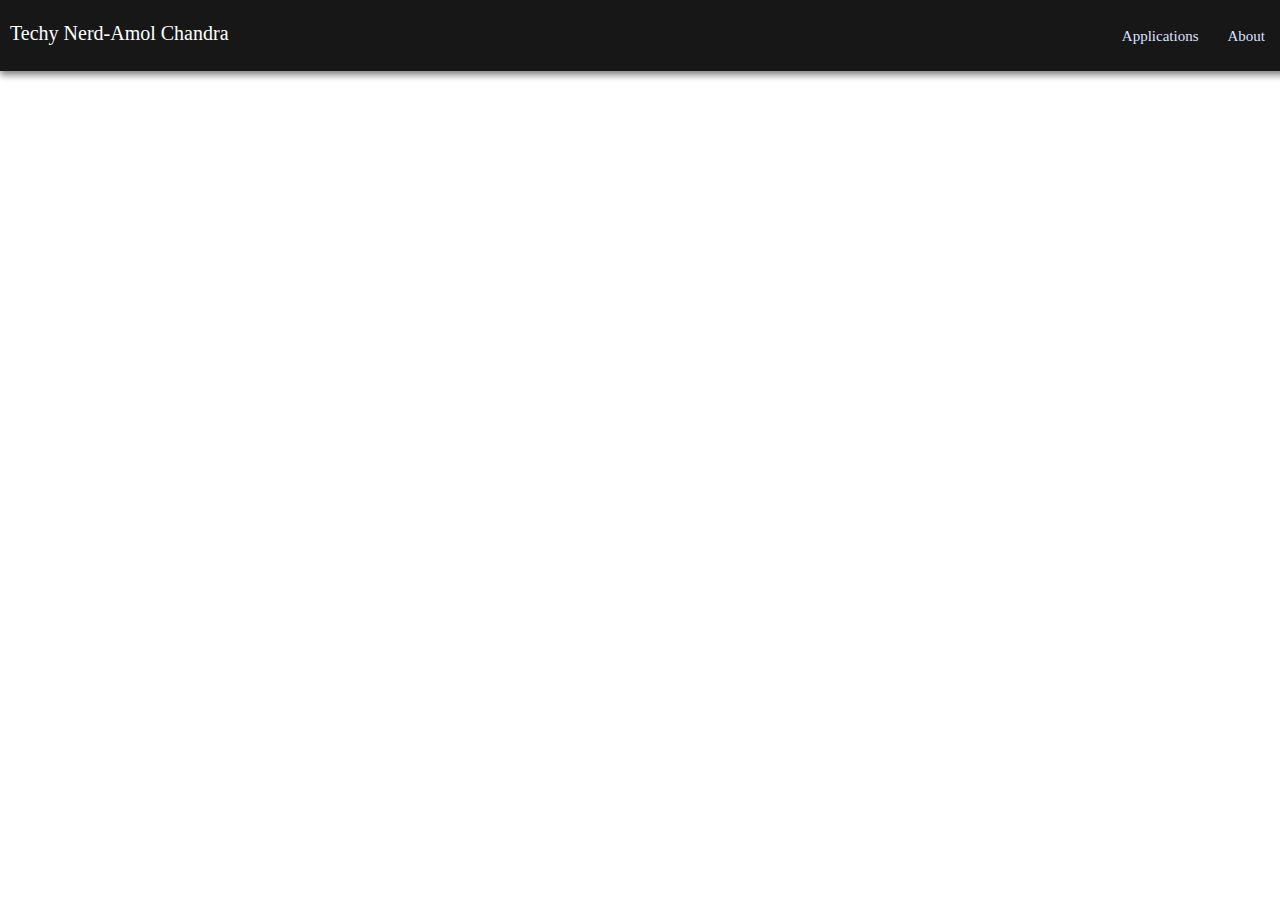
<file: index.html>
<!DOCTYPE html>
<html>

<head>
    <meta name="viewport" content="width=device-width, initial-scale=1.0">
    <title>Techy Nerd</title>
    <link rel="stylesheet" href="./css/styles.css">
</head>

<body>
    <div class="main_container">
        <header class="main_header">

            <h1 class="header_title">Techy Nerd-Amol Chandra</h1>

            <nav>
                <ul class="nav_links">
                    
                    <li><a href="applications.html">Applications</a></li>

                    <li><a href="about.html">About</a></li>

                </ul>
            </nav>

        </header>

        
    </div>
</body>

</html>
</file>
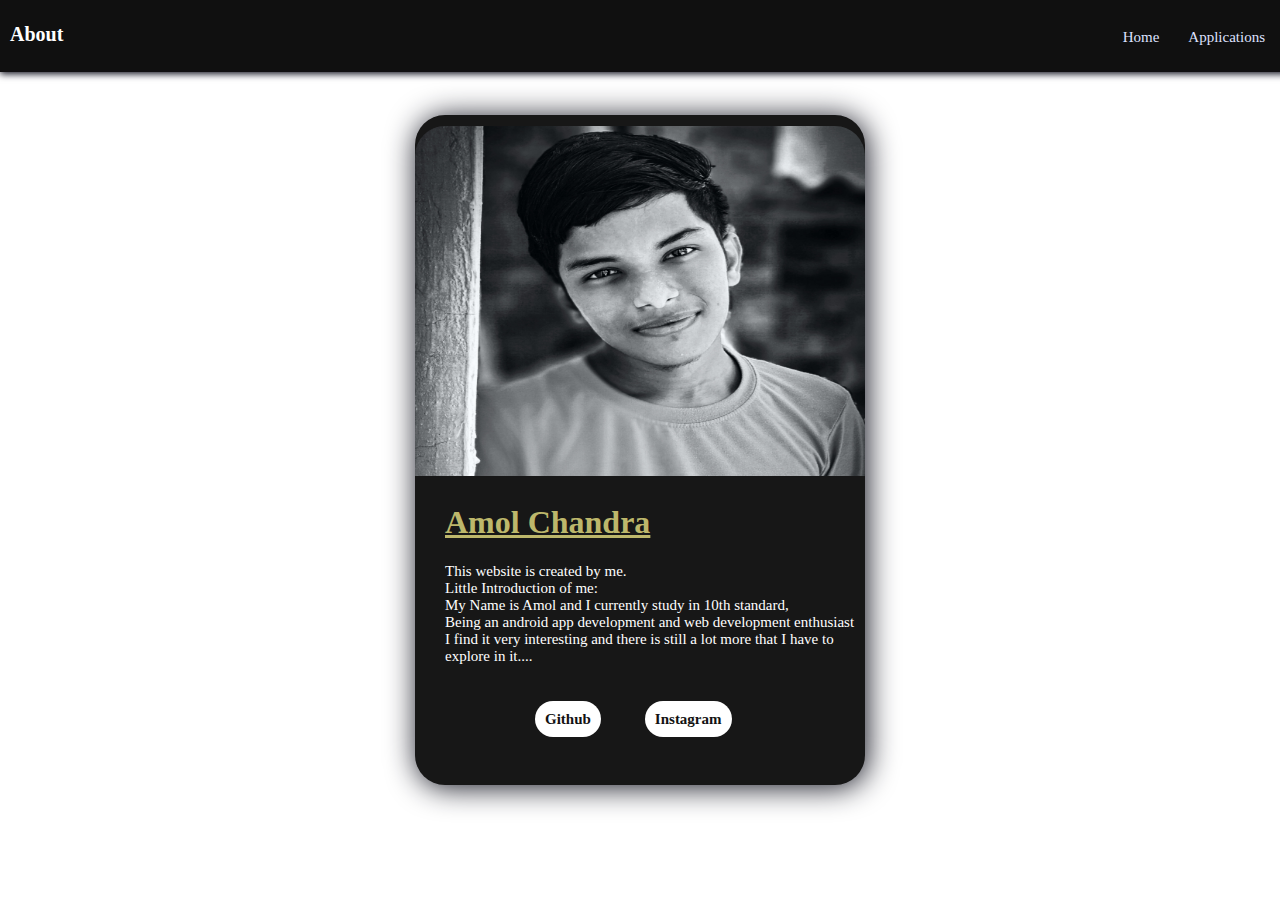
<file: about.html>
<!DOCTYPE html>
<html>

<head>
    <meta charset="UTF-8">
    <meta name="viewport" content="width=device-width, initial-scale=1">

    <title>About</title>
    <link rel="stylesheet" href="./css/about_styles.css">
</head>

<body>
   <div class="main_container">
    <header class="about_header">
        <h1 class="header_title">About</h1>
            
        <nav>
            <ul class="menu">


                <li><a href="index.html">Home</a></li>

                <li><a href="applications.html">Applications</a></li>



            </ul>
        </nav>
    </header>
     <div class="card">

        <img src="./images/about_img.jpg" class="aboutImg" alt="profile_image">
        <h1 class="author_name">Amol Chandra</h1>
        <p class="author_description">
            This website is created by me.<br>

            Little Introduction of me:<br>
            My Name is Amol and I currently study in 10th standard,<br>Being an android app development and web development enthusiast <br>I find it very interesting and there is still a lot more that I have to explore in it....


        </p>
        <nav>
            <ul class="social_link">
                <li><a href="https://github.com/1amol2">Github</a></li>
                <li><a href="https://instagram.com/amol_chandra_arts?utm_medium=copy_link">Instagram</a></li>

            </ul>
        </nav>
    </div>
</body>

</html>
</file>
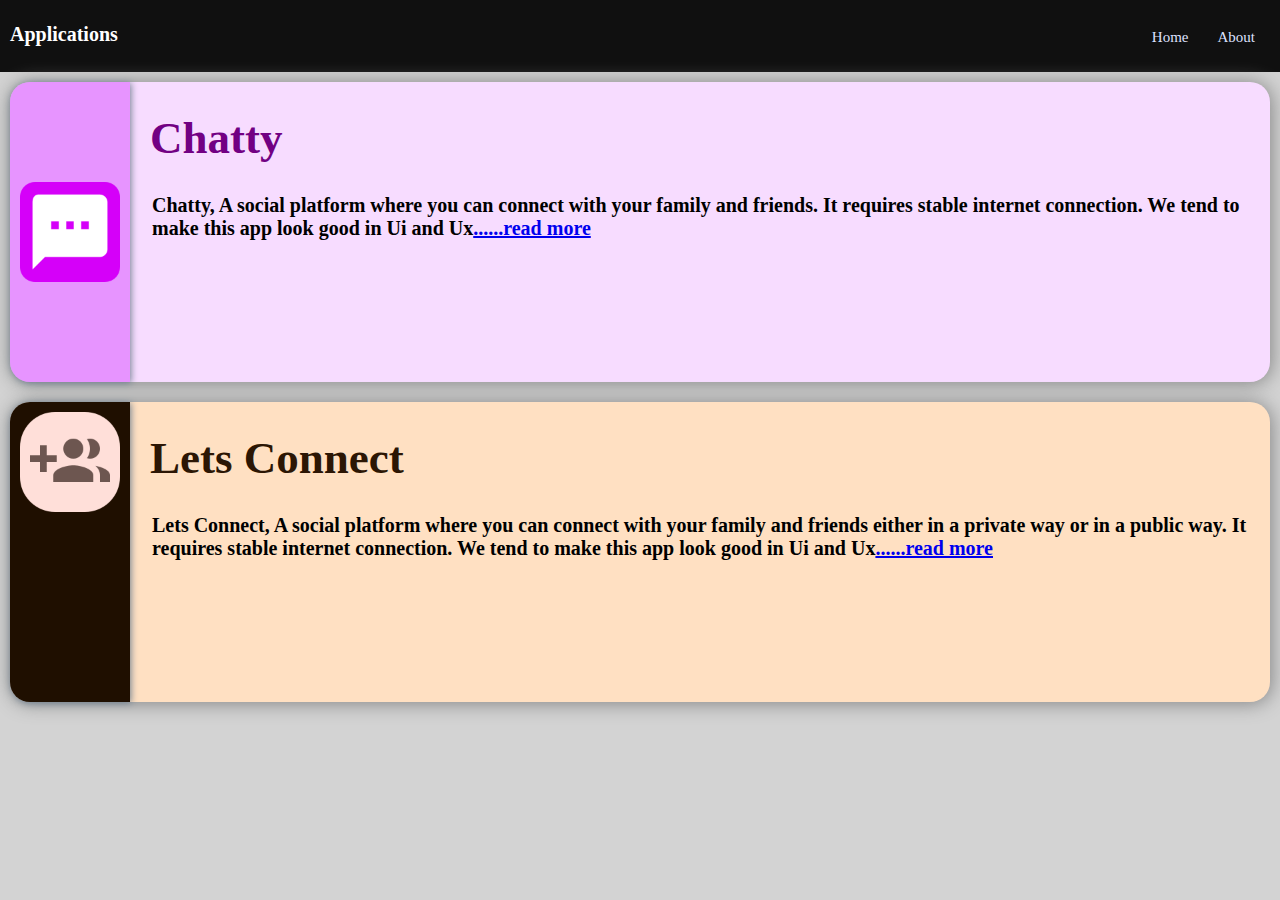
<file: applications.html>
<!DOCTYPE html>
<html>

<head>
    <meta charset="UTF-8">
    <meta name="viewport" content="width=device-width, initial-scale=1">
    <title>Applications</title>
    <link rel="stylesheet" href="./css/applications_styles.css">
</head>

<body>
    <div class="flex_container">

        <div class="container">

            <header class="application_header">

                <h1 class="header_title">Applications</h1>

                <nav>
                    <ul class="menu">

                        <li><a href="index.html">Home</a></li>

                        <li><a href="about.html">About</a></li>

                    </ul>
                </nav>

            </header>
        </div>

        <div class="flex_item_chatty">
            <div class="ch_image_and_title">
                <div class="img_chatty_holder">
                    <img src="./images/chatty_img.png" width="100px" header="100px" class="chatty_img" />
                </div>
                <div class="title_and_ desc_chatty_holder">
                    <h1 class="chatty_title">Chatty</h1>
                    <p class="chatty_desc">Chatty, A social platform where you can connect with your family and friends. It requires stable internet connection. We tend to make this app look good in Ui and Ux<span class="read_more"><a
                        href="../assets/chatty.apk" download>......read more</a></span></p>

                </div>
            </div>
        </div>

        <div class="flex_item_lets_connect">
            <div class="lt_image_and_title">


                <div class="img_lets_connect_holder">
                    <img src="./images/lets_connect_img.png" width="100px" header="100px" class="lt_img" />

                </div>
                <div class="title_and_ desc_lt_holder">
                    <h1 class="lt_title">Lets Connect</h1>
                    <p class="lt_desc">Lets Connect, A social platform where you can connect with your family and friends either in a private way or in a public way. It requires stable internet connection. We tend to make this app look good in Ui and Ux<span class="read_more"><a href="lets_connect.html">......read more</a></span></p>

                </div>
            </div>
        </div>



    </div>

</body>

</html>
</file>
<file: css/styles.css>
body {
     box-sizing: border-box;
     margin: 0;
     padding: 0;
     background-color: white;

 }

 .main_container {

     width: 100%;
     height: 100%;


 }

 .main_header {

     width: 100%;
     height: auto;

     background-color: #171717;
     display: flex;
     justify-content: space-between;
     align-items: center;
     padding-top: 10px;
     padding-left: 10px;
     vertical-align: middle;
     box-shadow: 0 4px 7px gray;
 }

 .header_title {
     color: white;
     vertical-align: middle;
     font-family: fantasy;
     font-weight: lighter;



     margin-top: 0;

     font-size: 20px;
     padding: 0px;


 }

 .nav_links li a:link {

     font-size: 15px;
     font-weight: 500;
     text-decoration: none;
     color: #DEE1FF;
     list-style: none;
     justify-content: space-between;
     vertical-align: middle;
     align-items: center;


 }

 .nav_links li a:visited {
     color: #DEE1FF;
 }

 .nav_links li {
     display: inline-block;
     justify-content: space-between;
     vertical-align: middle;

     padding-bottom: 10px;
     padding-right: 5px;
     font-family: fantasy;
     

 }

 .nav_links li a {
     transition: all 0.1s ease-in-out 0s;
     padding: 10px;

 }


 .nav_links li a:active {
     color: #DEE1FF;
 }

 .nav_links li a:hover {
     color: #121212;

     background: white;
     border-radius: 15px;
 }

 .nav_links {
     padding-right: 10px;
 }

 .container_btn {

     width: 100%;
     height: auto;

 }

 .btn {
     width: auto;
     height: auto;

     text-align: center;

     color: #ffffff;
     outline: none;

     background-color: #121212;
     font-family: fantasy;
     font-weight: bold;
     border: none;
     border-radius: 20px;
     font-size: 20px;
     margin: 30px;

     padding: 20px;
     box-shadow: 2px 2px 4px gray;
 }


 .btn_link:active {

     outline: none;
 }

 .btn_link:link {

     outline: none;
 }
</file>
<file: css/about_styles.css>
body{
    margin: 0;
    padding: 0;
    align-items: center;
    align-content: center;
    
    box-sizing: border-box;
}
.about_header{
    width: 100%;
    height: auto;
    background-color:#101010;
    
    display: flex;
    justify-content: space-between;
    align-items: center;
    padding-top: 0px;
  padding-left: 10px;
  vertical-align: middle;
  box-shadow: 0px 2px 7px #11121E;
}
.header_title{
  color: white;
  vertical-align: middle;
  font-family: fantasy;
 
  
  
   
   margin-top: 0;
   
   font-size: 20px;
  padding-top: 10px;
 
   
   
}
.menu li{
    display: inline-block;
    justify-content: space-between;
    vertical-align: middle;
    list-style: none;
    
    padding-bottom: 0px;
      padding-right: 5px;
      font-family: fantasy;
}
.menu li a:link{
 
  font-size: 15px;
  font-weight: 500;
  text-decoration: none;
  color: #DEE1FF;
  list-style: none;
  justify-content: space-between;
  vertical-align: middle;
  align-items: center;
  
 
}
.menu li a:visited{
    color: #DEE1FF;
}
.menu li a{
    transition: all 0.3s ease-in-out 0s; 
    padding: 10px;
   
}
    

.menu li a:active{
   color: #DEE1FF;
}
.menu li a:hover{
    color: #121212;
    
    background: white;
    border-radius: 15px;
}
.menu{
    padding: 10px;
}
.card{
    position: absolute;
    top:50%;
    left:50%;
    transform: translate(-50%,-50%);
    
    
    background-color: #171717;
    width: 450px;
    height: 670px;
    align-content: center;
    
    border-radius: 30px;
    box-shadow: 2px 2px 30px #11121E;
    
}
.aboutImg{
    width: 100%;
    background-color: black;
    height: 350px;
   
   border-top-right-radius: 30px;
   border-top-left-radius: 30px;
    
   
   
   
}
.author_name{
    color: darkkhaki;
    font-family: fantasy;
    font-size: 32px;
    padding-left: 30px;
    text-decoration: underline;
    line-height: 40px;
    
}
.author_description{
    color: white;
    font-family: fantasy;
    font-size:15px;
    padding-left: 30px;
}

.social_link li{
    display: inline-block;
    justify-content: space-between;
    align-self: center;
    align-content: center;
    
    padding-right:40px;
   padding-top: 30px;
    font-size: 15px;
}
.social_link{
    padding-left: 120px;
    padding-bottom: 30px;
}
.social_link li a{
    text-decoration: none;
    color: #121212;
    background-color: white;
    padding: 10px;
    border-radius: 30px;
    transition: 0.2s ease-in-out;
    font-family: fantasy;
    font-weight: bold;
}
.social_link li a:hover{
    background-color: #3E332A;
    color: white;
}
</file>
<file: css/applications_styles.css>
body{
    margin: 0px;
    padding: 0px;
    background-color: lightgray;
    
    box-sizing: border-box;
}
.container{
    overflow: hidden;
    
   
   
    height: auto;
}
.flex_container{
    display: flex;
    display: -webkit-flex;
    flex-direction: column;
   
    -webkit-flex-direction: column;
   
   
}
.ch_image_and_title{
  display: flex;
  flex-direction: row;
}
.title_and_desc_chatty_holder{
    display: flex;
    flex-direction: column;
    
    
   
}
.lt_image_and_title{
  display: flex;
  flex-direction: row;
}
.title_and_desc_lt_holder{
    display: flex;
    flex-direction: column;
    
    
   
}
.lt_title{
    padding-left: 20px;
    font-family: fantasy;
    font-size: 45px;
    color: #2C1604;
}
.lt_desc{
    font-family: Cambria, Cochin, Georgia, Times, 'Times New Roman', serif;
    font-size: 20px;
    word-break: break-word;
    
    
    font-weight: bold;
    padding-left: 22px;
    padding-right: 10px;
}

.chatty_title{
    padding-left: 20px;
    font-family: fantasy;
    font-size: 45px;
    color: #720083;
}
.chatty_desc{
    font-family: Cambria, Cochin, Georgia, Times, 'Times New Roman', serif;
    font-size: 20px;
    word-break: break-word;
    
    
    font-weight: bold;
    padding-left: 22px;
    padding-right: 10px;
}


    
  
.flex_item_chatty{
    
    
   
   height: 300px;
    border-radius: 20px;
    margin: 10px;
    box-shadow: 1px 1px 20px grey;
    background-color: #F7DCFF;
    
}
.flex_item_lets_connect{
    
    
   height: 300px;
    border-radius: 20px;
    margin: 10px;
    
    box-shadow: 1px 1px 20px grey;
    background-color: #FFE0C2;
    
}
.application_header{
   
    height: auto;
    background-color:#101010;
   z-index: 1;
    display: flex;
  
   
    justify-content: space-between;
    align-items: center;
    padding-top: 0px;
  padding-left: 10px;
  vertical-align: middle;
  box-shadow: 0px 2px 7px #11121E;
}

.img_chatty_holder{
   height: 280px;
   width: 100px;
   padding: 10px;
  
   box-shadow: 1px 1px 7px slategray;
   background-color: #E794FF;
   border-radius: 20px 0px 0px 20px;
   z-index: 1;
}
.chatty_img{
    padding-top: 90%;
    padding-left: 0px;
}

.img_lets_connect_holder{
   height: 280px;
   width: 100px;
   padding: 10px;
  
   box-shadow: 1px 1px 7px slategray;

   background-color:#1F0F00;
   border-radius: 20px 0px 0px 20px;
}
.header_title{
  color: white;
  vertical-align: middle;
  font-family: fantasy;
 
  
  
   
   margin-top: 0;
   
   font-size: 20px;
  padding-top: 10px;
 
   
   
}
.menu li{
    display: inline-block;
    justify-content: space-between;
    vertical-align: middle;
    list-style: none;
    
    padding-bottom: 0px;
      padding-right: 5px;
      font-family: fantasy;
}
.menu li a:link{
 
  font-size: 15px;
  font-weight: 500;
  text-decoration: none;
  color: #DEE1FF;
  list-style: none;
  justify-content: space-between;
  vertical-align: middle;
  align-items: center;
  
 
}
.menu li a:visited{
    color: #DEE1FF;
}
.menu li a{
    transition: all 0.3s ease-in-out 0s; 
    padding: 10px;
   
}
    

.menu li a:active{
   color: #DEE1FF;
}
.menu li a:hover{
    color: #121212;
    
    background: white;
    border-radius: 15px;
}
.menu{
    padding: 10px;
}
</file>
